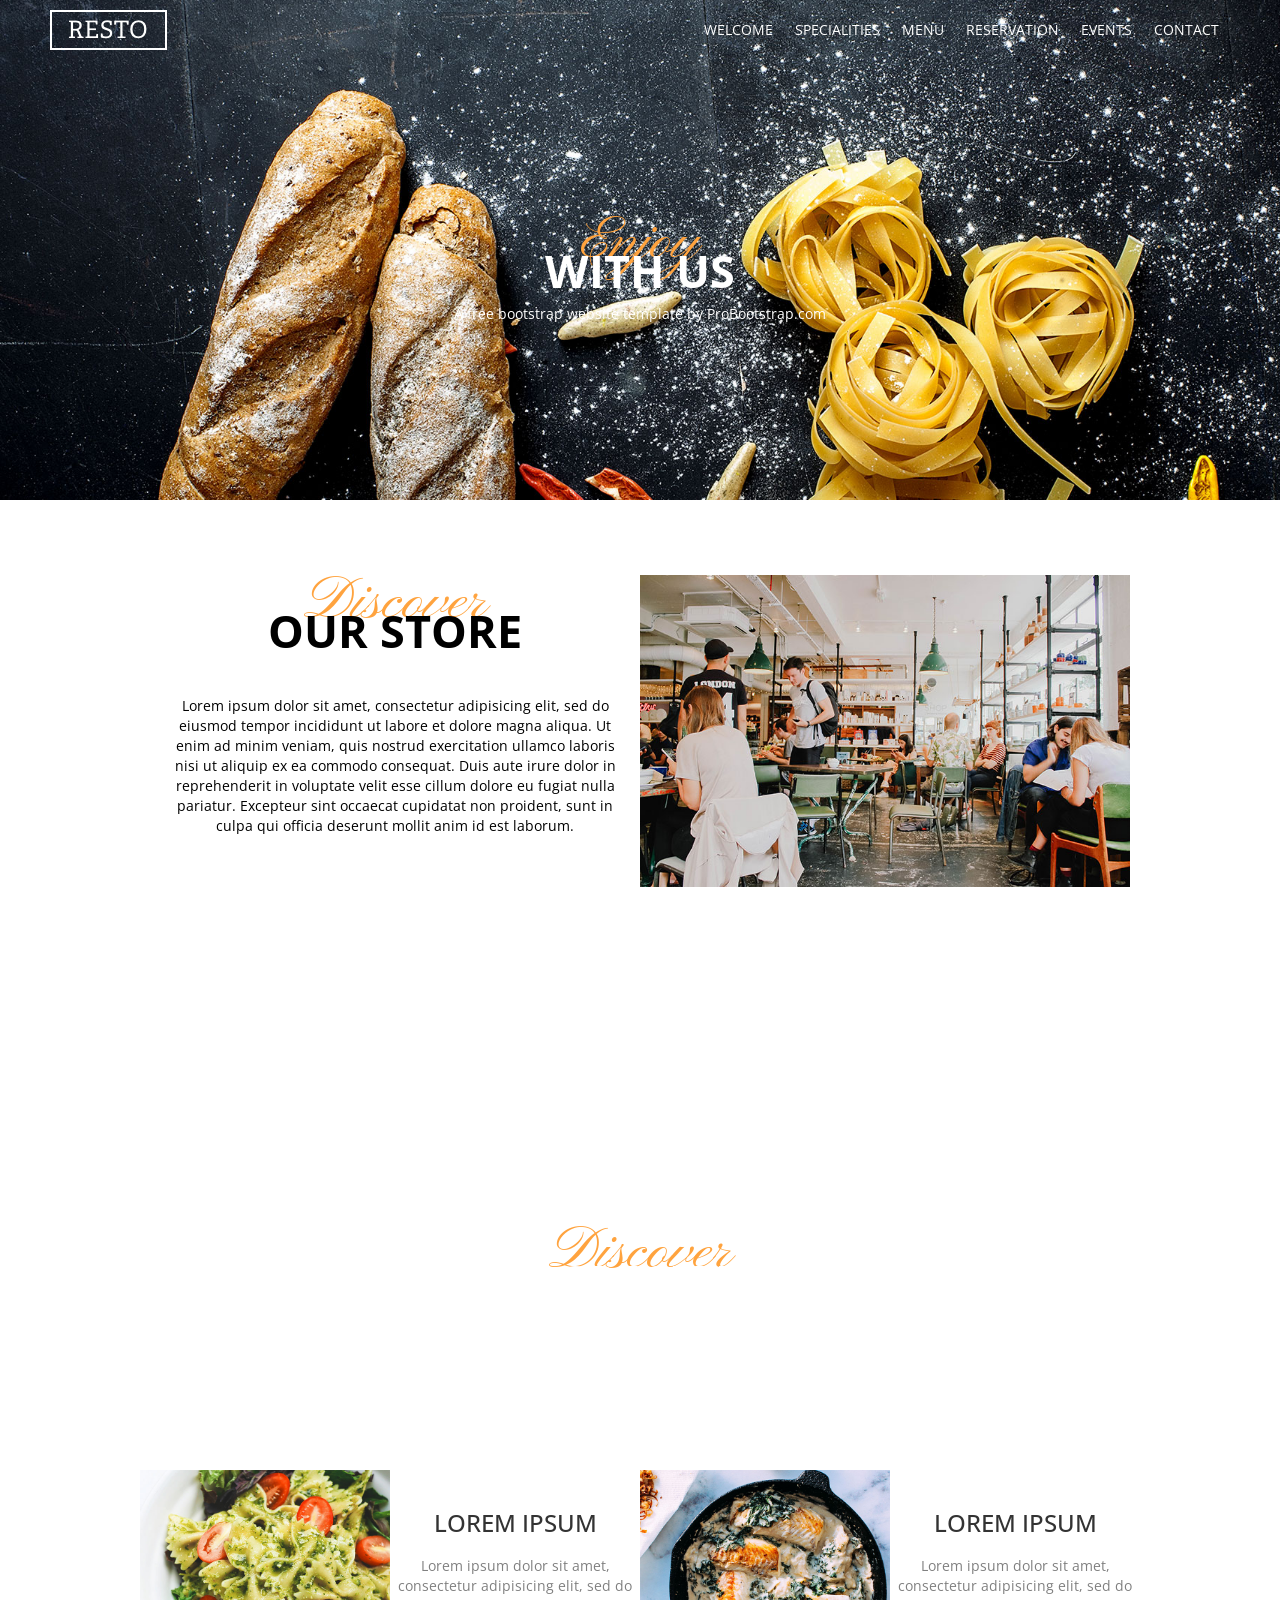
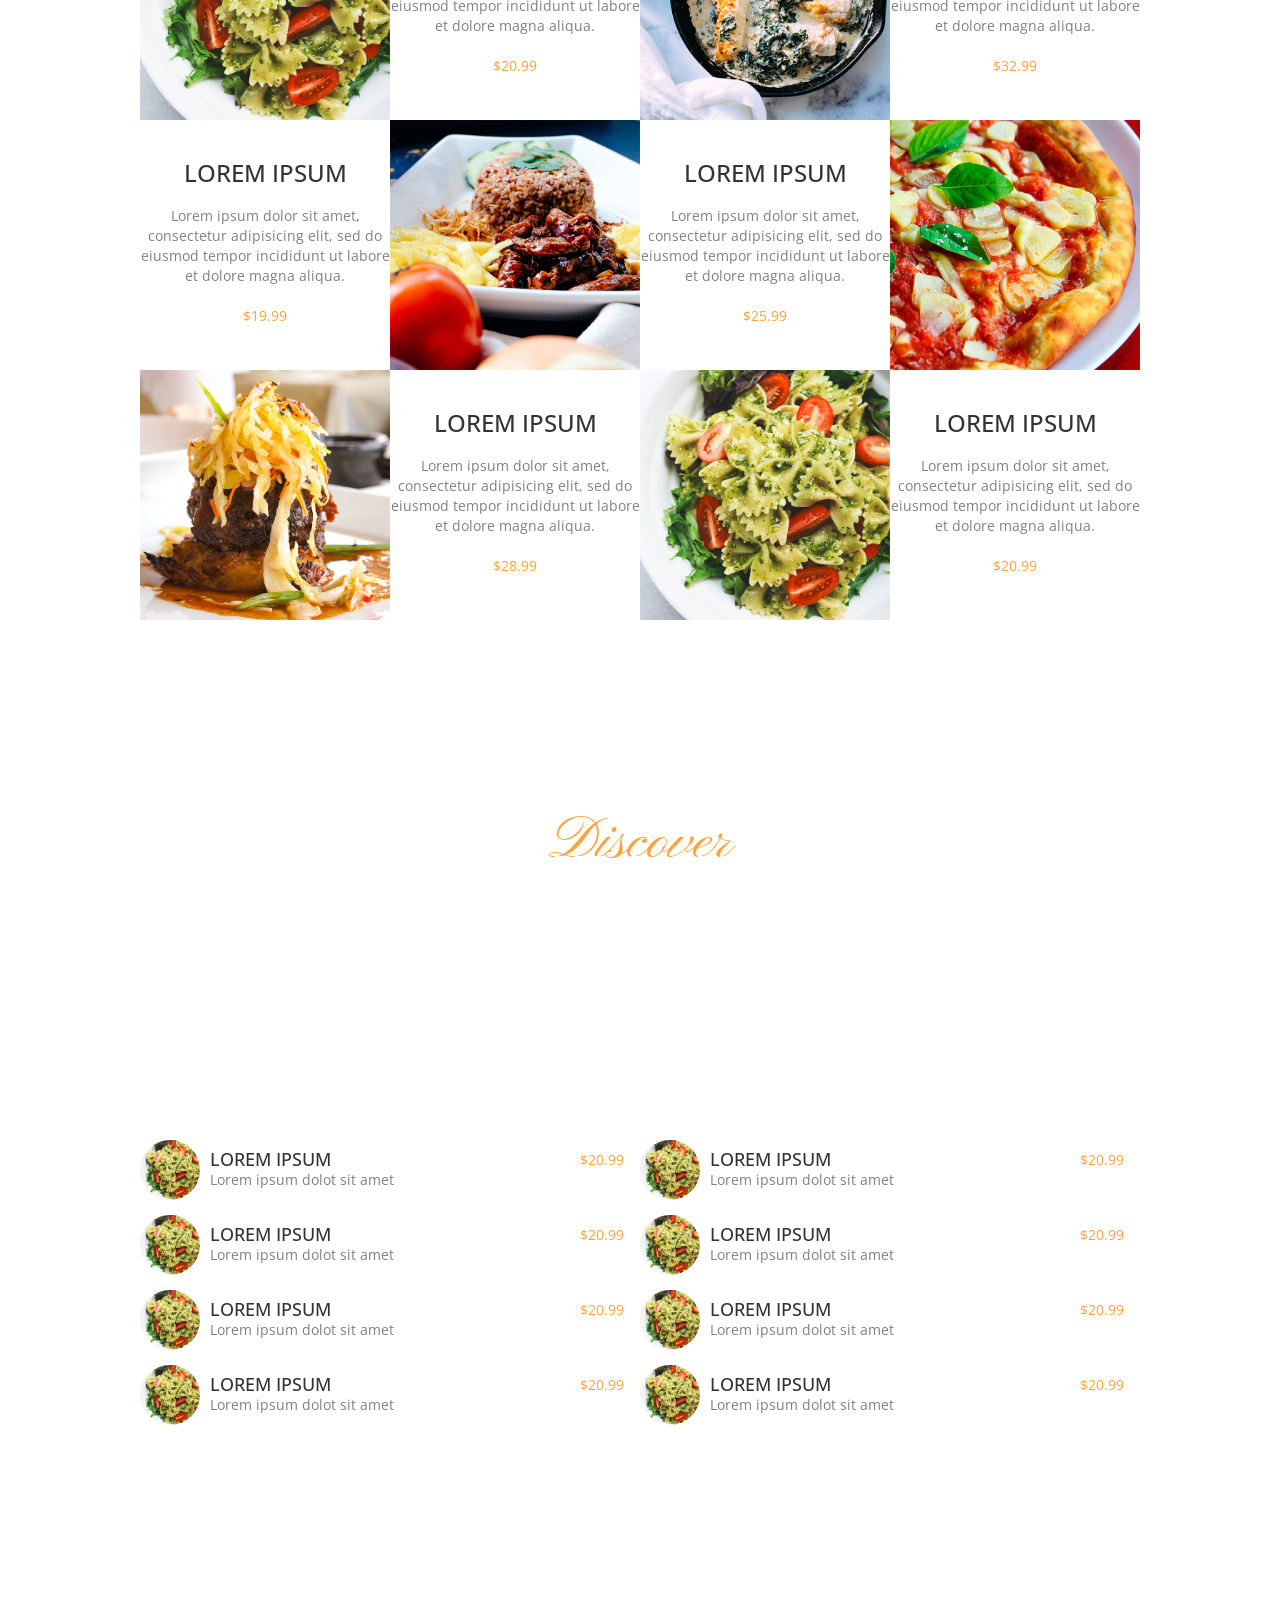
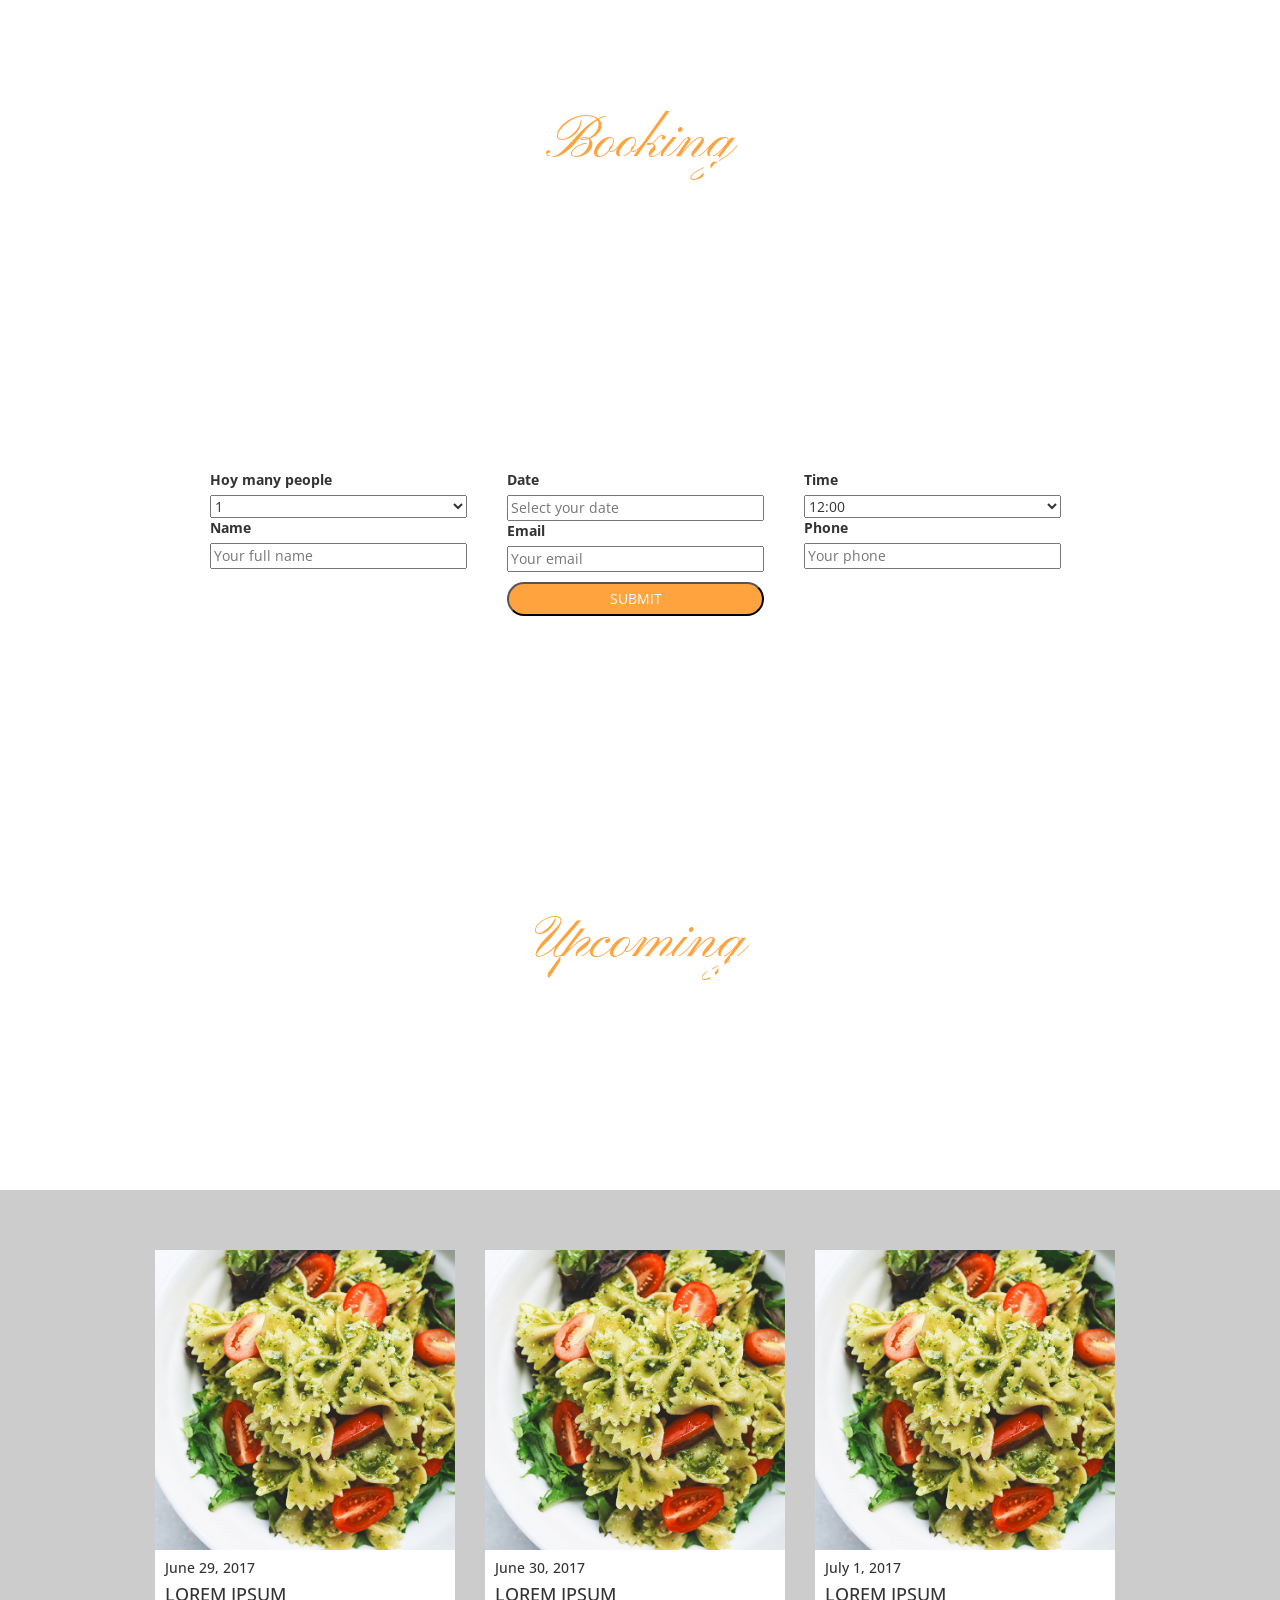
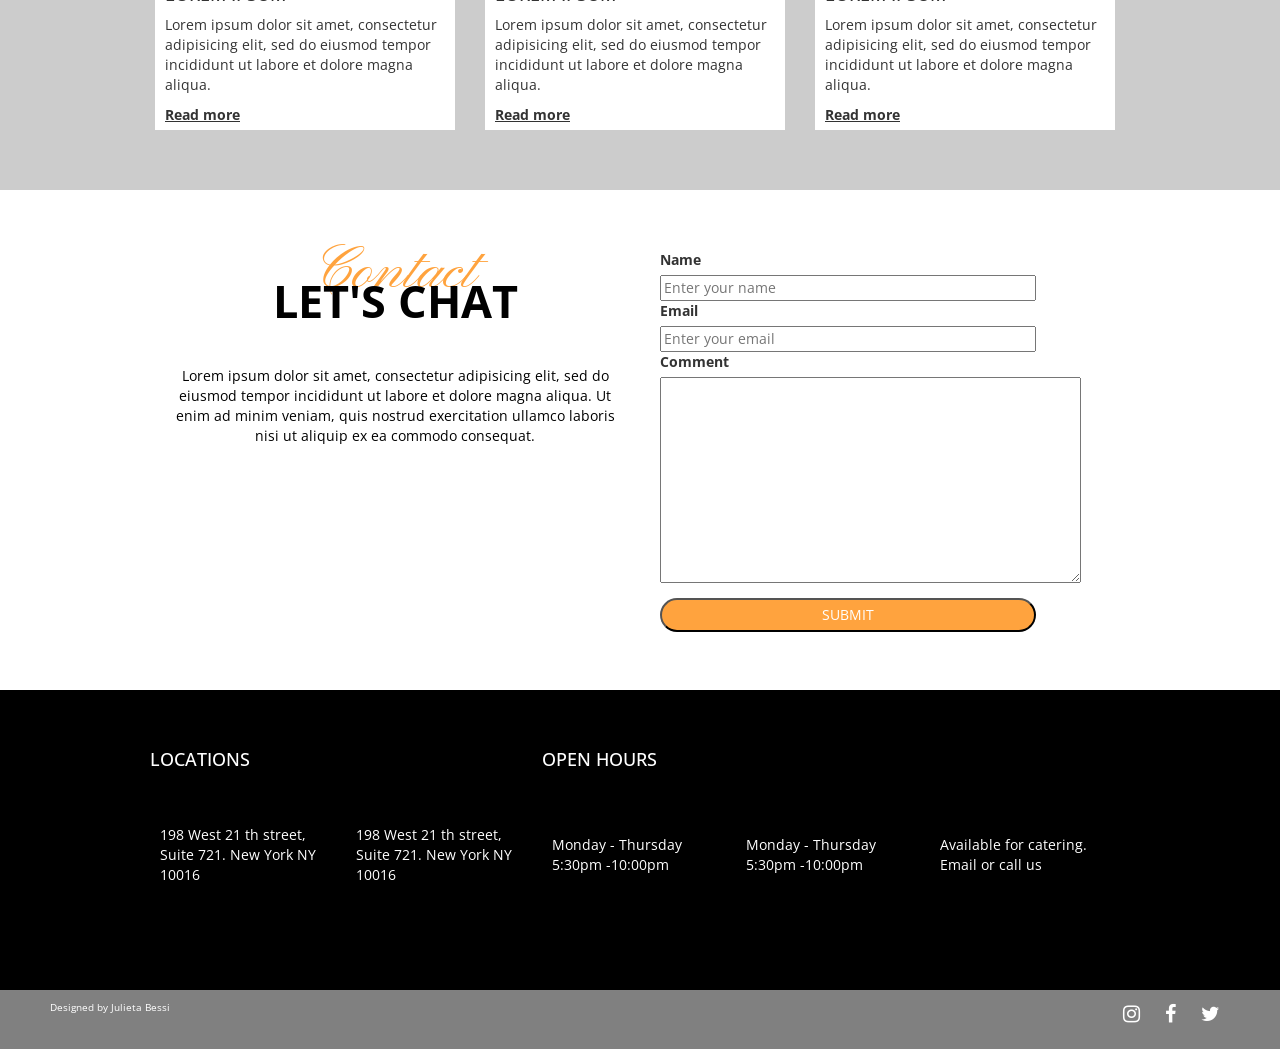
<file: index.html>
<!DOCTYPE html>
<html lang="en">
  <head>
    <meta charset="utf-8">
    <meta http-equiv="X-UA-Compatible" content="IE=edge">
    <meta name="viewport" content="width=device-width, initial-scale=1">
    <title>Resto</title>
    <link rel="stylesheet" href="https://maxcdn.bootstrapcdn.com/bootstrap/3.3.7/css/bootstrap.min.css" integrity="sha384-BVYiiSIFeK1dGmJRAkycuHAHRg32OmUcww7on3RYdg4Va+PmSTsz/K68vbdEjh4u" crossorigin="anonymous">
    <link href="styles.css" rel="stylesheet">
    <link href="https://fonts.googleapis.com/css?family=Open+Sans:400,700|Pinyon+Script" rel="stylesheet">
    <link href="https://maxcdn.bootstrapcdn.com/font-awesome/4.7.0/css/font-awesome.min.css" rel="stylesheet">
  </head>

  <body>
    <section class="img1">
      <nav>
        <h1 class="logo"> Logo </h1>
        <ul class="menu">
          <li><a href="#Welcome">Welcome</a></li>
          <li><a href="#Specialities">Specialities</a></li>
          <li><a href="#Menu">Menu</a></li>
          <li><a href="#Reservation">Reservation</a></li>
          <li><a href="#Events">Events</a></li>
          <li><a href="#Contact">Contact</a></li>
        </ul>
      </nav>
      <article id="Welcome" class="body-principal">
          <h2>
            <span class="title-cursive">Enjoy</span>
            <span class="title-sansserif">With us</span>
            <span class="content-header"> <p>A free bootstrap website template by ProBootstrap.com</p> </span>
          </h2>
      </article>
    </section>

    <section>
      <div class="container">
        <article class="section2">
          <h2>
            <span class="title-cursive">Discover</span>
            <span class="title-sansserifblack">Our store</span>
          </h2>
          <p class="contentblack">Lorem ipsum dolor sit amet, consectetur adipisicing elit, sed do eiusmod tempor incididunt ut labore et dolore magna aliqua. Ut enim ad minim veniam, quis nostrud exercitation ullamco laboris nisi ut aliquip ex ea commodo consequat. Duis aute irure dolor in reprehenderit in voluptate velit esse cillum dolore eu fugiat nulla pariatur. Excepteur sint occaecat cupidatat non proident, sunt in culpa qui officia deserunt mollit anim id est laborum.</p>
        </article>
        <article>
          <img class="imgsection2" src="img_1.jpg" alt="Imagen del restaurant">
        </article>
      </div>
    </section>

    <section class="img3">
      <article id="Specialities" class="body-section3">
        <h2>
          <span class="title-cursive">Discover</span>
          <span class="title-sansserif">Our specialties</span>
        </h2>
      </article>
    </section>
    <section>
      <article class="container-section3">
        <img class="box-menu" src="img_square_1.jpg" alt="Imagen plato de pasta con vegetales">
        <div class="box-menu">
          <h3> Lorem ipsum </h3>
          <p class="producto"> Lorem ipsum dolor sit amet, consectetur adipisicing elit, sed do eiusmod tempor incididunt ut labore et dolore magna aliqua.</p>
          <p class="precio"> $20.99 </p>
        </div>
        <img class="box-menu" src="img_square_4.jpg" alt="Imagen plato de pescado">
        <div class="box-menu">
          <h3> Lorem ipsum </h3>
          <p class="producto"> Lorem ipsum dolor sit amet, consectetur adipisicing elit, sed do eiusmod tempor incididunt ut labore et dolore magna aliqua.</p>
          <p class="precio"> $32.99 </p>
        </div>
        <div class="box-menu">
          <h3> Lorem ipsum </h3>
          <p class="producto"> Lorem ipsum dolor sit amet, consectetur adipisicing elit, sed do eiusmod tempor incididunt ut labore et dolore magna aliqua.</p>
          <p class="precio"> $19.99 </p>
        </div>
        <img class="box-menu" src="img_square_2.jpg" alt="Imagen plato de carne acompañado con timbal de arroz y papas">
        <div class="box-menu">
          <h3> Lorem ipsum </h3>
          <p class="producto"> Lorem ipsum dolor sit amet, consectetur adipisicing elit, sed do eiusmod tempor incididunt ut labore et dolore magna aliqua.</p>
          <p class="precio"> $25.99 </p>
        </div>
        <img class="box-menu" src="img_square_5.jpg" alt="Imagen plato de pizza">
        <img class="box-menu" src="img_square_3.jpg" alt="Imagen plato de carne braseada">
        <div class="box-menu">
          <h3> Lorem ipsum </h3>
          <p class="producto"> Lorem ipsum dolor sit amet, consectetur adipisicing elit, sed do eiusmod tempor incididunt ut labore et dolore magna aliqua.</p>
          <p class="precio"> $28.99 </p>
        </div>
        <img class="box-menu" src="img_square_1.jpg" alt="Imagen plato de pasta con vegetales">
        <div class="box-menu">
          <h3> Lorem ipsum </h3>
          <p class="producto"> Lorem ipsum dolor sit amet, consectetur adipisicing elit, sed do eiusmod tempor incididunt ut labore et dolore magna aliqua.</p>
          <p class="precio"> $20.99 </p>
        </div>
      </article>
    </section>

    <section class="img4">
      <article id="Menu" class="body-section4">
        <h2>
          <span class="title-cursive">Discover</span>
          <span class="title-sansserif">Our menu</span>
        </h2>
      </article>
    </section>
    <section>
      <article class="container-section4">
        <img class="box-menu4-1" src="img_square_1.jpg" alt="Imagen plato de pasta con vegetales">
        <div class="box-menu4-2">
          <h4> Lorem ipsum</h4>
          <p class="producto2"> Lorem ipsum dolot sit amet </p>
        </div>
        <p class="box-menu4-3 precio" > $20.99 </p>
        <img class="box-menu4-1" src="img_square_1.jpg" alt="Imagen plato de pasta con vegetales">
        <div class="box-menu4-2">
          <h4> Lorem ipsum</h4>
          <p class="producto2"> Lorem ipsum dolot sit amet </p>
        </div>
        <p class="box-menu4-3 precio" > $20.99 </p>
        <img class="box-menu4-1" src="img_square_1.jpg" alt="Imagen plato de pasta con vegetales">
        <div class="box-menu4-2">
          <h4> Lorem ipsum</h4>
          <p class="producto2"> Lorem ipsum dolot sit amet </p>
        </div>
        <p class="box-menu4-3 precio" > $20.99 </p>
        <img class="box-menu4-1" src="img_square_1.jpg" alt="Imagen plato de pasta con vegetales">
        <div class="box-menu4-2">
          <h4> Lorem ipsum</h4>
          <p class="producto2"> Lorem ipsum dolot sit amet </p>
        </div>
        <p class="box-menu4-3 precio" > $20.99 </p>
        <img class="box-menu4-1" src="img_square_1.jpg" alt="Imagen plato de pasta con vegetales">
        <div class="box-menu4-2">
          <h4> Lorem ipsum</h4>
          <p class="producto2"> Lorem ipsum dolot sit amet </p>
        </div>
        <p class="box-menu4-3 precio" > $20.99 </p>
        <img class="box-menu4-1" src="img_square_1.jpg" alt="Imagen plato de pasta con vegetales">
        <div class="box-menu4-2">
          <h4> Lorem ipsum</h4>
          <p class="producto2"> Lorem ipsum dolot sit amet </p>
        </div>
        <p class="box-menu4-3 precio" > $20.99 </p>
        <img class="box-menu4-1" src="img_square_1.jpg" alt="Imagen plato de pasta con vegetales">
        <div class="box-menu4-2">
          <h4> Lorem ipsum</h4>
          <p class="producto2"> Lorem ipsum dolot sit amet </p>
        </div>
        <p class="box-menu4-3 precio" > $20.99 </p>
        <img class="box-menu4-1" src="img_square_1.jpg" alt="Imagen plato de pasta con vegetales">
        <div class="box-menu4-2">
          <h4> Lorem ipsum</h4>
          <p class="producto2"> Lorem ipsum dolot sit amet </p>
        </div>
        <p class="box-menu4-3 precio" > $20.99 </p>
      </article>
    </section>

    <section class="img5">
      <article id="Reservation" class="body-section5">
        <h2>
          <span class="title-cursive">Booking</span>
          <span class="title-sansserif">Reserve a table</span>
        </h2>
      </article>
    </section>
    <section>
      <article class="container-section5">
        <form>
          <div class="form">
            <label> Hoy many people </label>
            <select>
              <optgroup label="How many people">
                <option> 1 </<option>
                <option> 2 </<option>
                <option> 3 </<option>
                <option> 4 </<option>
              </optgroup>
            </select>
            <label for=”campo_name”> Name </label>
            <input id=”campo_name type=”text” placeholder="Your full name">
          </div>
          <div class="form">
            <label for=”campo_date”> Date </label>
            <input id=”campo_date type=”text” placeholder="Select your date">
            <label for=”campo_email”> Email </label>
            <input id=”campo_email type=”text” placeholder="Your email">
            <input type="button" value="Submit" class="button">
          </div>
          <div class="form">
            <label> Time </label>
            <select>
              <optgroup label="Select time">
                <option> 12:00 </<option>
                <option> 12:30 </<option>
                <option> 13:00 </<option>
                <option> 13:00 </<option>
              </optgroup>
            </select>
            <label for=”campo_phone”> Phone </label>
            <input id=”campo_phone type=”text” placeholder="Your phone">
          </div>
        </form>
      </article>
    </section>

    <section class="img6">
      <article id="Events" class="body-section6">
        <h2>
          <span class="title-cursive">Upcoming</span>
          <span class="title-sansserif">Our events</span>
        </h2>
      </article>
    </section>
    <section class="background6">
      <article class="container-section6">
        <div class="box-menu6">
          <img src="img_square_1.jpg" alt="Imagen plato de pasta con vegetales">
          <h5> June 29, 2017 </h5>
          <h4> Lorem ipsum </h4>
          <p> Lorem ipsum dolor sit amet, consectetur adipisicing elit, sed do eiusmod tempor incididunt ut labore et dolore magna aliqua.</p>
          <p class="more"> <strong> Read more </strong> </p>
        </div>
        <div class="box-menu6">
          <img src="img_square_1.jpg" alt="Imagen plato de pasta con vegetales">
          <h5> June 30, 2017 </h5>
          <h4> Lorem ipsum </h4>
          <p> Lorem ipsum dolor sit amet, consectetur adipisicing elit, sed do eiusmod tempor incididunt ut labore et dolore magna aliqua.</p>
          <p class="more"> <strong> Read more </strong> </p>
        </div>
        <div class="box-menu6">
          <img src="img_square_1.jpg" alt="Imagen plato de pasta con vegetales">
          <h5> July 1, 2017 </h5>
          <h4> Lorem ipsum </h4>
          <p> Lorem ipsum dolor sit amet, consectetur adipisicing elit, sed do eiusmod tempor incididunt ut labore et dolore magna aliqua.</p>
          <p class="more"> <strong> Read more </strong> </p>
        </div>
    </section>

    <section>
      <div class="container-section7">
        <article id="Contact" class="box-menu7-1">
          <h2>
            <span class="title-cursive">Contact</span>
            <span class="title-sansserifblack">Let's chat</span>
          </h2>
          <p class="contentblack">Lorem ipsum dolor sit amet, consectetur adipisicing elit, sed do eiusmod tempor incididunt ut labore et dolore magna aliqua. Ut enim ad minim veniam, quis nostrud exercitation ullamco laboris nisi ut aliquip ex ea commodo consequat.</p>
        </article>
        <article class="box-menu7-2">
          <form>
            <div>
              <label for=”campo_name”> Name </label>
              <input id=”campo_name type=”text” placeholder="Enter your name">
              <label for=”campo_email”> Email </label>
              <input id=”campo_email type=”text” placeholder="Enter your email">
              <label for="text_area"> Comment </label>
              <textarea cols="50" rows="10" placeholder="Enter your comment"> </textarea>
              <input type="button" value="Submit" class="button">
            </div>
        </article>
      </div>
    </section>

    <section class="section8">
      <div class="container-section8">
        <article class="box-menu8 box-menu8-1">
          <h4> Locations </h4>
          <p> 198 West 21 th street, Suite 721. New York NY 10016 </p>
          <p> 198 West 21 th street, Suite 721. New York NY 10016 </p>
        </article>
        <article class="box-menu8 box-menu8-2">
          <h4> Open hours </h4>
          <p> Monday - Thursday 5:30pm -10:00pm </p>
          <p> Monday - Thursday 5:30pm -10:00pm </p>
          <p> Available for catering. Email or call us </p>
        </article>
      </div>
    </section>

    <footer>
      <p> Designed by Julieta Bessi <p>
      <a href="https://www.instagram.com/" target="_blank"> <i class="fa fa-instagram" aria-hidden="true"></i> </a>
      <a href="https://www.facebook.com/" target="_blank"> <i class="fa fa-facebook" aria-hidden="true"></i> </a>
      <a href="https://www.twitter.com/" target="_blank"> <i class="fa fa-twitter" aria-hidden="true"></i> </a>
    </footer>

    <script src="https://code.jquery.com/jquery-1.12.4.min.js" integrity="sha256-ZosEbRLbNQzLpnKIkEdrPv7lOy9C27hHQ+Xp8a4MxAQ=" crossorigin="anonymous"></script>
    <script src="https://maxcdn.bootstrapcdn.com/bootstrap/3.3.7/js/bootstrap.min.js" integrity="sha384-Tc5IQib027qvyjSMfHjOMaLkfuWVxZxUPnCJA7l2mCWNIpG9mGCD8wGNIcPD7Txa" crossorigin="anonymous"></script>
  </body>
</html>
</file>
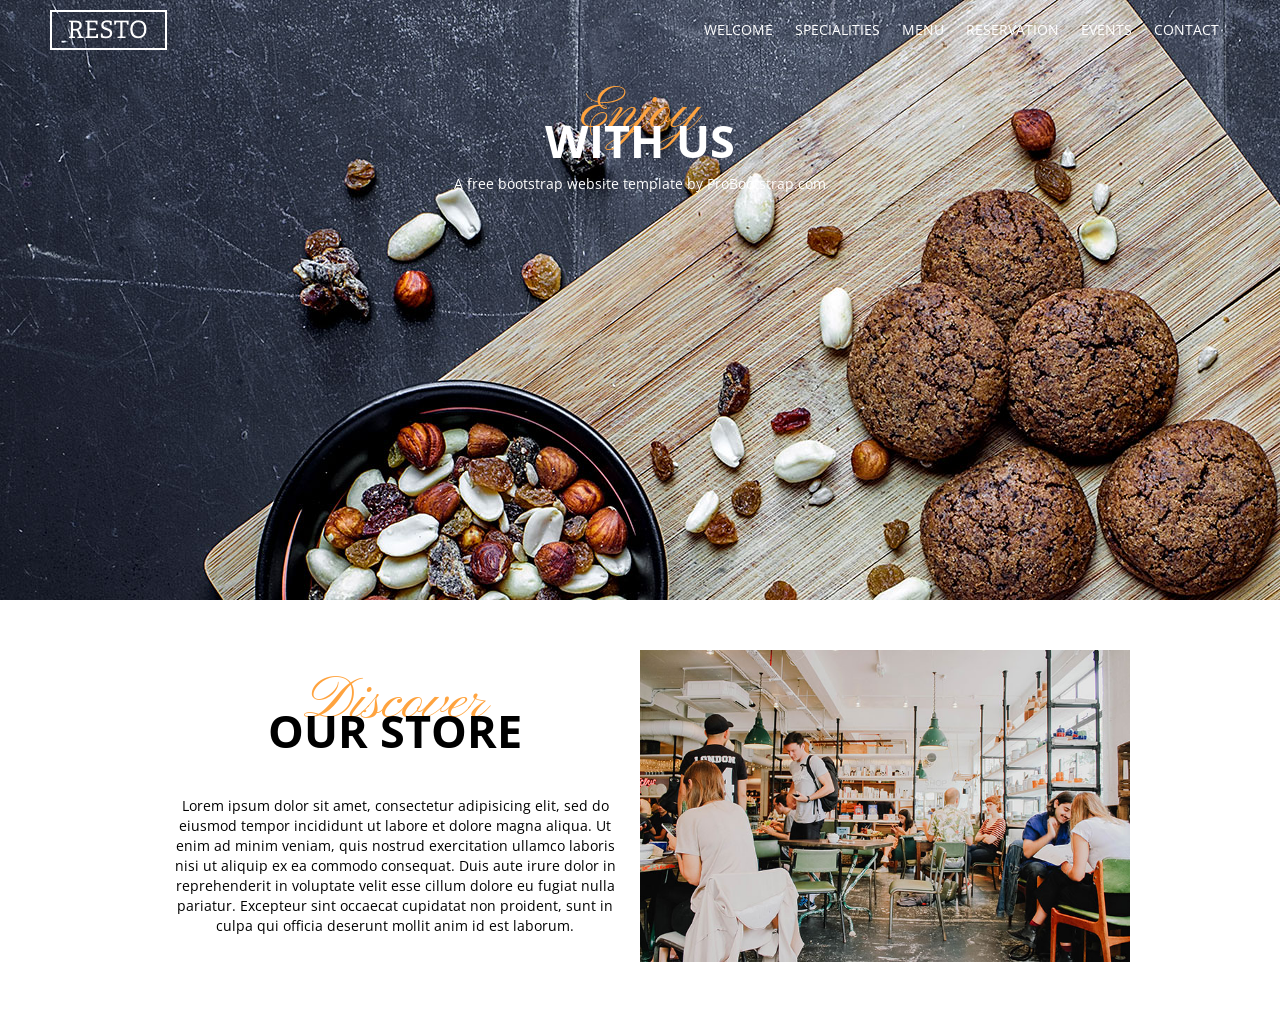
<file: Proyecto Final/index.html>
<!DOCTYPE html>
<html lang="en">
  <head>
    <meta charset="utf-8">
    <meta http-equiv="X-UA-Compatible" content="IE=edge">
    <meta name="viewport" content="width=device-width, initial-scale=1">
    <title>Resto</title>
    <link rel="stylesheet" href="https://maxcdn.bootstrapcdn.com/bootstrap/3.3.7/css/bootstrap.min.css" integrity="sha384-BVYiiSIFeK1dGmJRAkycuHAHRg32OmUcww7on3RYdg4Va+PmSTsz/K68vbdEjh4u" crossorigin="anonymous">
    <link href="styles.css" rel="stylesheet">
    <link href="https://fonts.googleapis.com/css?family=Open+Sans:400,700|Pinyon+Script" rel="stylesheet">
  </head>

  <body>
    <section class="principal">
      <nav>
        <h1 class="logo"> Logo </h1>
        </span>
        <ul class="menu">
          <li><a href="#Welcome">Welcome</a></li>
          <li><a href="#Specialities">Specialities</a></li>
          <li><a href="#Menu">Menu</a></li>
          <li><a href="#Reservation">Reservation</a></li>
          <li><a href="#Events">Events</a></li>
          <li><a href="#Contact">Contact</a></li>
        </ul>
      </nav>
      <article id="Welcome">
        <h2>
          <span class="title-cursive">Enjoy</span>
          <span class="title-sansserif">With us</span>
          <span class="content-header"> <p>A free bootstrap website template by ProBootstrap.com</p> </span>
        </h2>
      </article>
    </section>

    <section>
      <div class="container">
        <article id="Specialities" class="section1">
          <h2>
            <span class="title-cursive">Discover</span>
            <span class="title-sansserifblack">Our store</span>
          </h2>
          <p class="contentblack">Lorem ipsum dolor sit amet, consectetur adipisicing elit, sed do eiusmod tempor incididunt ut labore et dolore magna aliqua. Ut enim ad minim veniam, quis nostrud exercitation ullamco laboris nisi ut aliquip ex ea commodo consequat. Duis aute irure dolor in reprehenderit in voluptate velit esse cillum dolore eu fugiat nulla pariatur. Excepteur sint occaecat cupidatat non proident, sunt in culpa qui officia deserunt mollit anim id est laborum.</p>
        </article>
        <article>
          <img class="imgsection1" src="img_1.jpg" alt="Imagen del restaurant">
        </article>
      </div>
    </section>

    <section>
      <article id="Menu">
      </article>
      <article id="Reservation">
      </article>
      <article id="Events">
      </article>
      <article id="Contact">
      </article>
    </section>

    <footer>
    </footer>

    <script src="https://code.jquery.com/jquery-1.12.4.min.js" integrity="sha256-ZosEbRLbNQzLpnKIkEdrPv7lOy9C27hHQ+Xp8a4MxAQ=" crossorigin="anonymous"></script>
    <script src="https://maxcdn.bootstrapcdn.com/bootstrap/3.3.7/js/bootstrap.min.js" integrity="sha384-Tc5IQib027qvyjSMfHjOMaLkfuWVxZxUPnCJA7l2mCWNIpG9mGCD8wGNIcPD7Txa" crossorigin="anonymous"></script>
  </body>
</html>
</file>
<file: styles.css>
body{
  font-size: 14px;
  font-family: 'Open Sans', sans-serif;
}

.img1{
  background: url("hero_bg_3.jpg") no-repeat;
  background-position: 0px -50px ;
  height: 500px;
  background-attachment: fixed;
  background-size: cover;
}
nav{
  display: flex;
  width: 100%;
  justify-content: space-between;
  padding: 10px 50px;
}
.logo{
  display: inline-block;
  background: url("logo.png") no-repeat;
  width: 117px;
  height: 40px;
  text-indent: -200px;
  overflow: hidden;
  margin: 0px;
}
.menu{
  text-transform: uppercase;
  text-align: center;
  display: flex;
  padding: 0px;
  margin: 0px;
  justify-content: space-around;
  align-items: center;
  position: sticky;
  position: -webkit-sticky;
  top: -1px;
  z-index: 1;
}
.menu li{
  display:inline-block;
  padding: 0px;
}
.menu a{
  border: 1px solid transparent;
  color: white;
  text-decoration: none;
  padding: 0px 10px;
}
.menu a:hover{
  color: #FFA33E;
  cursor: pointer;
}

.body-principal{
  margin-top: 150px;
}
h2 span {
  display: block;
  justify-content: center;
}
.title-cursive{
  font-family: 'Pinyon Script', cursive;
  font-size: 2em;
  color: #FFA33E;
  text-align: center;
  font-weight: normal;
}
.title-sansserif{
  font-family: 'Open Sans', sans-serif;
  font-size: 1.5em;
  text-transform: uppercase;
  font-weight: bold;
  color: white;
  text-align: center;
  position: relative;
  top: -30px;
}
.content-header{
  color: white;
  text-align: center;
  font-size: 14px;
  font-weight: normal;
  position: relative;
  top: -20px;
}

.title-sansserifblack{
  font-family: 'Open Sans', sans-serif;
  font-size: 1.5em;
  text-transform: uppercase;
  font-weight: bold;
  color: black;
  text-align: center;
  position: relative;
  top: -30px;
}
.contentblack{
  color: black;
  text-align: center;
  font-size: 14px;
  font-weight: normal;
}

.container{
  width: 1000px;
  height: 500px;
  margin: 0px auto;
  display: flex;
  justify-content: space-around;
  padding: 50px 10px;
}

.section2{
  padding: 0px 20px;
}
.imgsection2{
  max-width: 490px;
  padding-top: 25px;
}

.img3{
  background: url("hero_bg_2.jpg") no-repeat;
  height: 500px;
  display: flex;
  background-attachment: fixed;
  background-size: cover;
}
.body-section3{
  margin-top: 200px;
  width: 100%;
}
.container-section3{
  width: 1000px;
  height: 690px;
  margin: 0px auto;
  display: flex;
  flex-wrap: wrap;
  position: relative;
  top: -30px;
  bottom: -30px;
}
.box-menu{
  height: 250px;
  width: 250px;
  background-color: white;
}
h3{
  text-align: center;
  text-transform: uppercase;
  padding-top:20px;
}
.producto{
  color: grey;
  text-align: center;
  font-size: 14px;
  font-weight: normal;
  padding-top:10px;
}
.precio{
  color: #FFA33E;
  text-align: center;
  font-size: 14px;
  font-weight: normal;
  padding-top:10px;
}

.img4{
  background: url("hero_bg_4.jpg") no-repeat;
  height: 500px;
  display: flex;
  background-attachment: fixed;
  background-size: cover;
}
.body-section4{
  margin-top: 200px;
  width: 100%;
}
.container-section4{
  width: 1000px;
  height: 300px;
  margin: 50px auto;
  display: flex;
  flex-wrap: wrap;
}
.box-menu4-1{
  height: 60px;
  width: 60px;
  background-color: white;
  border-radius: 50%;
}
.box-menu4-2{
  height: 60px;
  width: 380px;
  background-color: white;
  padding-left: 10px;
}
.box-menu4-3{
  height: 60px;
  width: 60px;
  background-color: white;
  padding-right: 20px;
}

h4{
  text-transform: uppercase;
}
.producto2{
  color: grey;
  font-size: 14px;
  font-weight: normal;
  position: relative;
  top: -10px;
}

.img5{
  background: url("hero_bg_5.jpg") no-repeat;
  height: 500px;
  display: flex;
  background-attachment: fixed;
  background-size: cover;
}
.body-section5{
  margin-top: 200px;
  width: 100%;
}
.container-section5{
  width: 1000px;
  height: 300px;
  margin: 0px auto;
  padding: 50px;
  display: flex;
  flex-wrap: wrap;
}
form{
  width: 100%;
  display: flex;
  padding-top: 30px;
}
.form{
  width: 33%;
  padding: 0px 20px;
}
label,
select,
input{
  display: block;
  width: 100%;
}
select:focus,
input:focus{
  border-color: #FFA33E;
  outline: none;
  border: 1px solid #ccc;
}

.button{
  background-color: #FFA33E;
  border-radius: 30px;
  outline: none;
  margin-top: 10px;
  padding: 5px;
  color: white;
  text-transform: uppercase;
  border-width: 1px solid #FFA33E;
}

.img6{
  background: url("hero_bg_4.jpg") no-repeat;
  background-position: 0px -50px ;
  height: 500px;
  display: flex;
  background-attachment: fixed;
  background-size: cover;
}
.body-section6{
  margin-top: 200px;
  width: 100%;
}
.container-section6{
  width: 1000px;
  height: 600px;
  margin: 0px auto;
  display: flex;
}
.background6{
  background-color: #ccc;
}
.box-menu6{
  height: 480px;
  width: 300px;
  background-color: white;
  margin: 0px 15px;
  position: relative;
  top: 60px;
}
.box-menu6 img{
  max-width: 100%;
}
.box-menu6 h4{
  padding-left: 10px;
}
.box-menu6 h5{
  padding-left: 10px;
}
.box-menu6 p{
  padding-left: 10px;
}
.more{
  text-decoration: underline;
}

.container-section7{
  width: 1000px;
  height: 500px;
  margin: 0px auto;
  display: flex;
  justify-content: space-around;
  padding: 30px 10px;
}
.box-menu7-1{
  width: 500px;
  height: 400px;
  padding: 0px 20px;
}
.box-menu7-2{
  width: 500px;
  height: 400px;
  padding: 0px 0px 0px 20px;
}
.box-menu7-2 div{
  width: 80%;
}

.section8{
  background-color: black;
  color: white;
}
.container-section8{
  width: 1000px;
  height: 300px;
  margin: 0px auto;
  display: flex;
  justify-content: space-around;
  padding: 50px 10px;
}

.box-menu8 h4{
  text-transform: uppercase;
  width: 100%;
}
.box-menu8-1{
  width: 400px;
  display: flex;
  flex-wrap: wrap;
}
.box-menu8-2{
  width: 600px;
  display: flex;
  flex-wrap: wrap;
}

.box-menu8-1 p{
  width: 50%;
}
.box-menu8-2 p{
  width: 33%;
}

.box-menu8 p{
  padding: 0px 10px;
}

footer{
  background-color: grey;
  color: white;
  font-size: 10px;
  margin: 0px auto;
  position: relative;
  padding: 10px 50px;
  bottom: 0px;
  display: flex;
  justify-content: space-between;
}

footer a{
  font-size: 20px;
  color: white;
  padding: 0px 10px;
}

footer a:hover{
  color: #FFA33E;
  cursor: pointer;
}

footer a:visited{
  color: white;
}
</file>
<file: Proyecto Final/styles.css>
body{
  font-size: 14px;
  font-family: 'Open Sans', sans-serif;
}

.principal{
  background: url("hero_bg_2.jpg") no-repeat;
  height: 600px;
}

nav{
  display: flex;
  width: 100%;
  justify-content: space-between;
  padding: 10px 50px;
}
.logo{
  display: inline-block;
  background: url("logo.png") no-repeat;
  width: 117px;
  height: 40px;
  text-indent: -200px;
  overflow: hidden;
  margin: 0px;
}
.menu{
  text-transform: uppercase;
  text-align: center;
  display: flex;
  padding: 0px;
  margin: 0px;
  justify-content: space-around;
  align-items: center;
  position: sticky;
  position: -webkit-sticky;
  top: -1px;
  z-index: 1;
}
.menu li{
  display:inline-block;
  padding: 0px;
}
.menu a{
  border: 1px solid transparent;
  color: white;
  text-decoration: none;
  padding: 0px 10px;
}
.menu a:hover{
  color: #FFA33E;
  cursor: pointer;
}

h2 span {
  display: block;
  justify-content: space-between;
}
.title-cursive{
  font-family: 'Pinyon Script', cursive;
  font-size: 2em;
  color: #FFA33E;
  text-align: center;
  font-weight: normal;
}
.title-sansserif{
  font-family: 'Open Sans', sans-serif;
  font-size: 1.5em;
  text-transform: uppercase;
  font-weight: bold;
  color: white;
  text-align: center;
  position: relative;
  top: -30px;
}
.content-header{
  color: white;
  text-align: center;
  font-size: 14px;
  font-weight: normal;
  position: relative;
  top: -20px;
}

.title-sansserifblack{
  font-family: 'Open Sans', sans-serif;
  font-size: 1.5em;
  text-transform: uppercase;
  font-weight: bold;
  color: black;
  text-align: center;
  position: relative;
  top: -30px;
}
.contentblack{
  color: black;
  text-align: center;
  font-size: 14px;
  font-weight: normal;
}

.container{
  width: 1000px;
  margin: 0px auto;
  display: flex;
  justify-content: space-around;
  padding: 50px 10px;
}
.section1{
  padding: 0px 20px;
}
.imgsection1{
  max-width: 490px;
}
</file>
